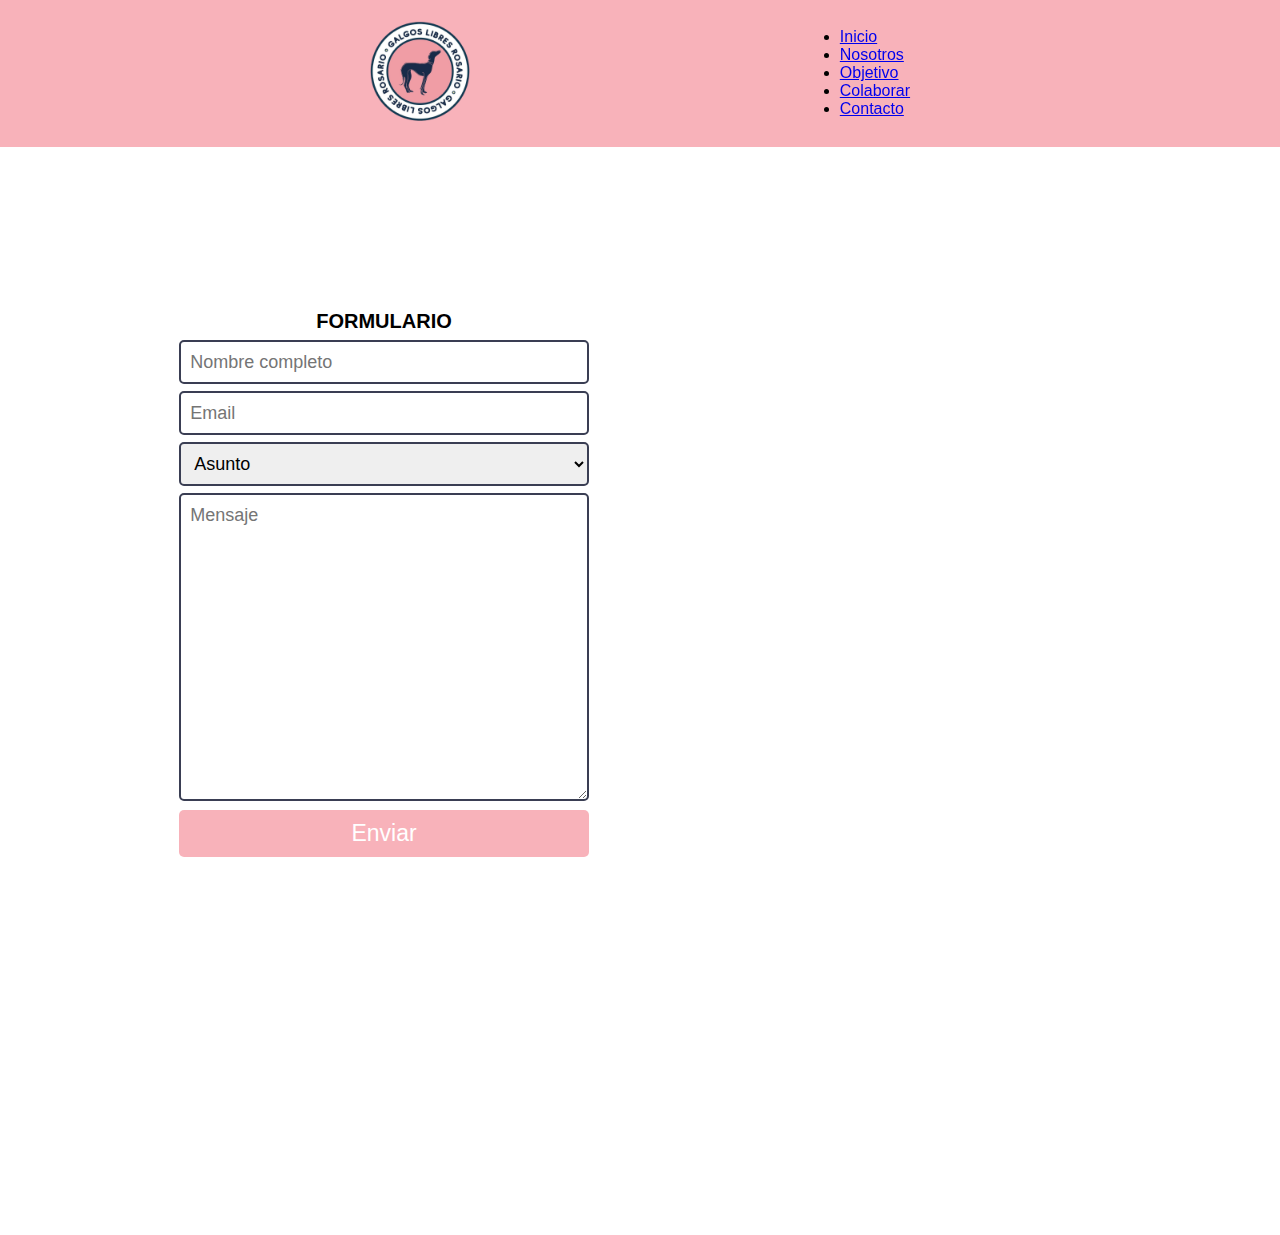
<file: páginas/contacto.html>
<!DOCTYPE html>
<html lang="en">
<head>
    <meta charset="UTF-8">
    <meta http-equiv="X-UA-Compatible" content="IE=edge">
    <!-- SEO -->
    <meta name="keywords" content="galgos, galgos en rosario, galgos rescatados, galgos en tránsito, galgos libres rosario, galgos en adopcion, galgos argentina ,contacto, formulario contacto, encuentro galgos">
    <meta name="description" content="Somos una agrupación que rescata galgos del maltrato y el abandono, y les buscan un hogar de tránsito hasta dar con uno definitivo.">
    <!-- AOS -->
    <link href="https://unpkg.com/aos@2.3.1/dist/aos.css" rel="stylesheet">
    <meta name="viewport" content="width=device-width, initial-scale=1.0">
    <!-- CSS -->
    <link rel="stylesheet" href="../css/estilo.css">
    <title>Contacto</title>
</head>
<body>
    <!-- PAGINA MAQUETADA CON GRID + FLEXBOX -->
<div class="grid-contacto">
    <!-- BARRA NAV + LOGO -->
    <header class="encabezado">
        <div><a href=""><img src="../imagenes/logo.png" alt="logo galgos libres" width="100" height="100"></a></div>
        <nav>
            <ul>
                <li><a class="nav_item" href="../index.html">Inicio</a></li>
                <li><a class="nav_item" href="#">Nosotros</a></li>
                <li><a class="nav_item" href="#">Objetivo</a></li>
                <li><a class="nav_item" href="../páginas/colaborar.html">Colaborar</a></li>
                <li><a class="nav_item" href="../páginas/contacto.html">Contacto</a></li>
            </ul>
        </nav>
    </header>
    <!-- TITULO -->
    <div class="titulo-contact">
        <h1></h1>
        <p></p>
    </div>
    <!-- FORMULARIO + MAPA -->
    <div class="container-contacto">
        <div class="formulario_contacto">
            <form class="form_grupo">
                <label for="text">FORMULARIO</label>
                <input class="form_partes" type="text" name="nombre" placeholder="Nombre completo">
                <input class="form_partes" type="text" name="email" placeholder="Email">
                <select class="form_partes desplegable" name="Opciones">
                    <option value="0">Asunto</option>
                    <optgroup label="Opciones de Contacto">
                        <option value="1">Quiero adoptar</option>
                        <option value="2">Quiero ser hogar de transito</option>
                        <option value="3">Quiero donar</option>
                        <option value="4">Denunciar</option>
                    </optgroup>
                </select>
                <textarea class="form_partes" name="mensaje" cols="30" rows="13" placeholder="Mensaje"></textarea>
                <input type="submit" value="Enviar">
            </form>
        </div>
    </div>
    <div class="mapa">
        <iframe src="https://www.google.com/maps/embed?pb=!1m18!1m12!1m3!1d1075.2907758733722!2d-60.6478801341809!3d-32.93162832992292!2m3!1f0!2f0!3f0!3m2!1i1024!2i768!4f13.1!3m3!1m2!1s0x95b7ab36e9913555%3A0x75aa52a2be912cbc!2sCentro%2C%20S2000%20Rosario%2C%20Santa%20Fe!5e0!3m2!1ses!2sar!4v1635523870213!5m2!1ses!2sar" 
        width="90%" height="auto" style="border:0;" allowfullscreen="" loading="lazy"></iframe>
    </div>
    <!-- PARRAFO -->
    <div>
        <p></p>
    </div>
    <!-- FOOTER -->
</div>
    <script>
        AOS.init();
      </script>
</body>
</html>
</file>
<file: css/estilo.css>
* {
    margin: 0;
    padding: 0;
    box-sizing: border-box;
    scroll-behavior: smooth;
}

:root {
    --color-principal: #f7a2abd2;
    --color-secundario: #4a536b;
    --violeta: #d9d4e7;
    --blanco: #fff;
    --negro: #000;
    --títulos:'Montserrat', sans-serif; 
    --párrafos:'Open Sans', sans-serif;
    --babyblue: #d4e8ed; 
}

h1 , h2 , h3 , h4 { font-family: var(--títulos);}
p , a , input , textarea , label , .desplegable { font-family: var(--párrafos);}

/* -- HEADER -- */
.encabezado {
    grid-area: nav;
    background: var(--color-principal);
    display: flex;
    flex-direction: row;
    justify-content: space-evenly;
    align-items: center;
    backdrop-filter: blur(6.5px);
    flex-wrap: wrap;
    position: -webkit-sticky;
    position: sticky;
    top: 0;
}

    /* Logo Nav */
.logo {
    transition: transform 250ms;
    padding: 5px;
}

.logo:hover {
    transform: scale(1.1);
    transition: all ease 500ms;
}

    /* Items nav */
.nav_lista {
    display: flex;
    list-style-type: none;
    flex-wrap: wrap;
}

.nav_item a {
    text-decoration: none;
    list-style-type: none;
    letter-spacing: 0.1rem;
    font-weight: bold;
    font-size: 14px;
    padding: 0 1em 0 2em;
    color: var(--negro);
    text-transform: uppercase;
}

.nav_item a:hover {
    color: var(--blanco);
    cursor: pointer;
}

/* -- PAGINA COLABORAR -- */
.grid-colaborar {
    display: grid;
    width: 100%;
    height: 100%;
    grid-template-columns: .5fr 1fr 1fr 1fr 1fr .5fr;
    grid-template-rows: .5fr .5fr auto .5fr auto 1fr;
    grid-template-areas: 
    "nav nav nav nav nav nav"
    "titulo4 titulo4 titulo4 titulo4 titulo4 titulo4"
    "card card card card card card"
    "main2 main2 main2 main2 main2 main2"
    "sub4 sub4 sub4 sub4 sub4 sub4"
    "footer footer footer footer footer footer";
}

    /* Titulo */
.titulo-colaborar {
    grid-area: titulo4;
    grid-column: 2 / 6;
}

.titulo-colaborar h1 {
    font-size: 4vh;
    letter-spacing: .5px;
    font-weight: bolder;
    text-transform: uppercase;
    padding: 10px 0 10px;    
}

    /* Card con imágenes */

.container-cards {
    grid-area: card;
    grid-column: 2 / 6;
    display: flex;
    align-items: center;
    justify-content: center;
    flex-wrap: wrap;
    text-align: center;
    padding: 2em 0 2em 0;
}

.card-img {
    padding: 1rem 1.3rem 1rem 1.3rem;
}

.container-cards img {
    max-width: 20rem;
    height: 80%;
    border-radius: 91% 16% 84% 9% / 25% 75% 12% 88%;
    padding-bottom: 10px;
}

    /* Titulo agrupaciones */

.titulo-agrupaciones {
    grid-area: main2;
    grid-column: 2 / 6;
}

.titulo-agrupaciones h1 {
    font-size: 4vh;
    letter-spacing: .5px;
    font-weight: bolder;
    text-transform: uppercase;
    padding: 10px 0 10px;     
}

    /* Sección agrupaciones */

.agrupaciones {
    grid-area: sub4;
    grid-column: 2 / 6;
    padding: 2em 0 2em 0;
    display: flex;
    justify-content: space-evenly;
    align-items: center;
    flex-wrap: wrap;
}    

.sección-agrupaciones img {
    max-width: 23rem;
    height: 80%;
    border-radius: 23% 43% 20% 18% / 46% 33% 35% 19%;
}    

.fila-logos {
    display: flex;
    flex-direction: column;
    flex-wrap: wrap;
}

.fila_agrupaciones {
    display: flex;
    justify-content: center;
    align-items: center;
    flex-wrap: wrap;
    padding: 1em;
}

.fila_agrupaciones a {
    padding: 1em;
}

    /* Logos agrupaciones */

.logo_prot_ayudar {
    max-width: 8rem;
    height: 80%;
    transition: transform 300ms;
    border-radius: 50%;
}    

.logo_prot_ayudar:hover {
    transform: scale(1.1);
    transition: all ease 500ms;  
}


/* -- PAGINA DE CONTACTO -- */
.grid-contacto {
    display: grid;
    width: 100%;
    height: 100%;
    grid-template-columns: .5fr 2fr 2fr .5fr;
    grid-template-rows: .5fr .5fr 2fr .2fr 1fr;
    grid-template-areas: 
    "nav nav nav nav"
    "titulo5 titulo5 titulo5 titulo5"
    "form form mapa mapa"
    "parrafo5 parrafo5 parrafo5 parrafo5"
    "footer footer footer footer";
}

    /* Titulo */
.contenedor_titulo {
    margin-top: 1.5rem;
    margin-bottom: 1rem;
    text-align: center;
}

.titulo-contact {
    grid-area: titulo5;
    grid-column: 2 / 4;
}

.titulo-contact h1 {
    font-size: 4vh;
    letter-spacing: .5px;
    font-weight: bolder;
    text-transform: uppercase;
    padding: 10px 0 10px;
}

    /* Formulario contacto */
.container-contacto {
    grid-area: form;
    grid-column: 2 / 3;
    width: 80%;
    margin: 1rem auto 1rem auto;
}

.formulario_contacto {
    display: flex;
    flex-direction: column;
    align-items: center;
}

.form_grupo {
    display: flex;
    flex-direction: column;
    text-align: center;
    width: 100%;
}

.form_partes {
    border-radius: 5px;
    font-weight: 500;
    font-size: 18px;
    line-height: 22px;
    border: 2px solid #3a3e53;
    transition: all .3s;
    padding: 9px;
    width: 100%;
    box-sizing: border-box;
    outline: 0;
}


.desplegable {
    border: 2px solid #3a3e53;
    margin-top: 7px;
} 

label { 
    font-size: 20px;
    font-weight: bolder;
}

textarea {
    width: 100%;
    font-size: 17px;
    outline: none;
    border: none;
    margin-top: 7px;
    resize: vertical;
}

input { 
    margin-top: 7px;
    border: 2px solid #3a3e53;
}

input[type=submit] {
    margin: 9px auto;
    cursor: pointer;
    font-family: var(--párrafos);
    width: 100%;
    border-radius: 5px;
    background: var(--color-principal);
    border: 0;
    color: white;
    font-size: 23px;
    padding: 10px 0 10px 0;
    transition: all .3s;
}

input[type=submit]:hover { background: #cc4949;}

    /* Mapa */
.mapa {
    grid-area: mapa;
    grid-column: 3 / 4;
}

.mapa iframe {
    align-items: center;
    width: 95%;
    height: 95%;
}

    /* Parrafo final */

.parrafo-contacto {
    grid-area: parrafo5;
    grid-column: 2 / 4;
    justify-self: center;
    padding: 2em 0 2em 0;
    text-align: center;
}    

/* FOOTER */
footer {
    grid-area: footer;
    background: var(--color-secundario);
    padding-top: 15px;
    border-radius: 25% 48% 9% 9% / 15% 14% 0% 0%;
    display: flex;
    flex-direction: column;
    justify-content: center;
    align-items: center;
}

    /* Logo */
.logo-footer {
    padding: 10px;

}

    /* Barra Nav */
.nav-footer { padding: 10px;}

.nav-footer a {
    color: var(--negro);
    padding: 12px 1em 0 1em;
    font-weight: bolder;
}

.nav-footer a:hover {
    color: var(--blanco);
    transform: translateY(-4px);
}

    /* Redes Sociales */
.redes-footer {
    padding: 10px;
}

.fab {
    font-size: 37px;
    padding: 0 15px 0 15px;
}

.area_circulo .icon {
    color: var(--negro);
    transition: .5s;
}

.fa-instagram:hover {
    color: #d22987;
    transition: .2s;
}

.fa-facebook:hover {
    color: #3b5999;
    transition: .2s;
}
    /* Copyright */
.copyright {
    padding: 10px;
}


/* MEDIA QUERIES */

@media only screen and (min-width: 0px) and (max-width: 768px) {
    /* HEADER */

    .nav_lista { justify-content: center;}

    /* PAGINA CONTACTO */
    .grid-contacto {
        display: grid;
        width: 100%;
        height: 100%;
        grid-template-columns: 100%;
        grid-template-rows: auto auto auto auto auto auto;
        grid-template-areas: 
        "nav"
        "titulo5"
        "form" 
        "mapa"
        "parrafo5"
        "footer";
    }
    
    .titulo-contact {
        grid-area: titulo5;
    }

    .titulo-contact h1 { font-size: 2vh;}

    .container-contacto {
        grid-area: form;
    }
    .parrafo-contacto {
        grid-area: parrafo5;
        text-align: center;
    }
    .mapa {
        grid-area: mapa;
        text-align: center;
    }

    /* -- PAGINA COLABORAR -- */
    .grid-colaborar {
        display: grid;
        width: 100%;
        height: 100%;
        grid-template-columns: 100%;
        grid-template-rows: .5fr .5fr auto .5fr auto 1fr;
        grid-template-areas: 
        "nav"
        "titulo4"
        "card"
        "main2"
        "sub4"
        "footer";
    }

        /* Titulo */
    .titulo-colaborar {
        grid-area: titulo4;
    }

        /* Card con imágenes */
    .container-cards {
        grid-area: card;
    }

    .container-cards img { 
        max-width: 22vh;
        height: 70%;
    }

        /* Titulo agrupaciones */
    .titulo-agrupaciones {
        grid-area: main2;
    }

    .titulo-agrupaciones h1 { font-size: 3vh;}

        /* Sección agrupaciones */

    .agrupaciones {
        grid-area: sub4;
    }    

    .sección-agrupaciones img {
        max-width: 22vh;
        height: 60%;
    }    
}
</file>
